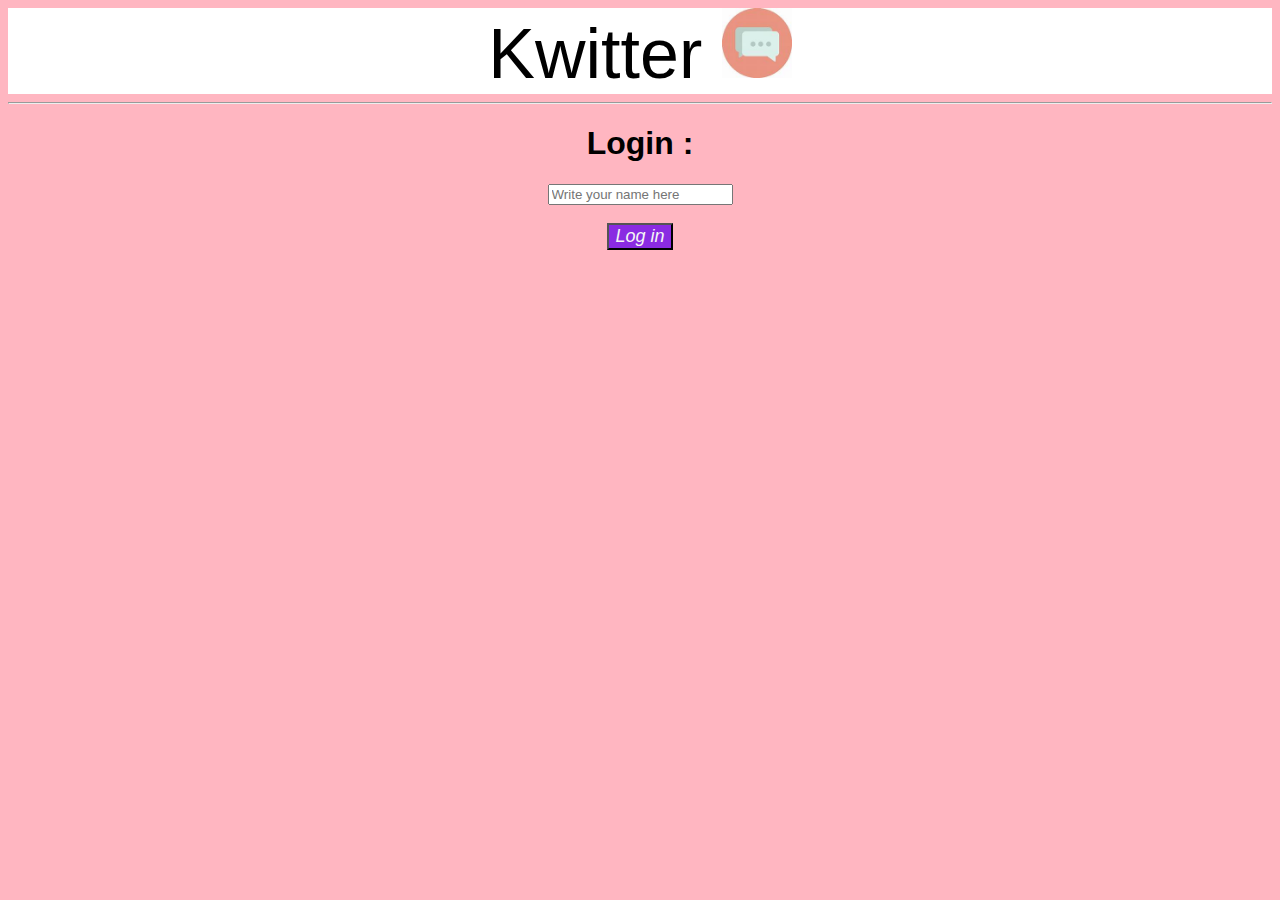
<file: index.html>
<html>
    <head><title>Kwitter</title> 

    <link rel="stylesheet" type="text/css" href="kwitter.css">
    <script src="kwitter.js"></script>
    </head>

    <body>
        <div>
    <span id="span_1">
        Kwitter
        <img width="70" height="70" src="chat_icon.jpg">
    </span>
</div>
    <hr>
    <h1>Login :</h1>
     <input type="text" id="user_name" class="form-control" placeholder="Write your name here">
     <br>
     <br>
     <button id="login_button" onclick="addUser()">Log in</button>

    </body>
</html>
</file>
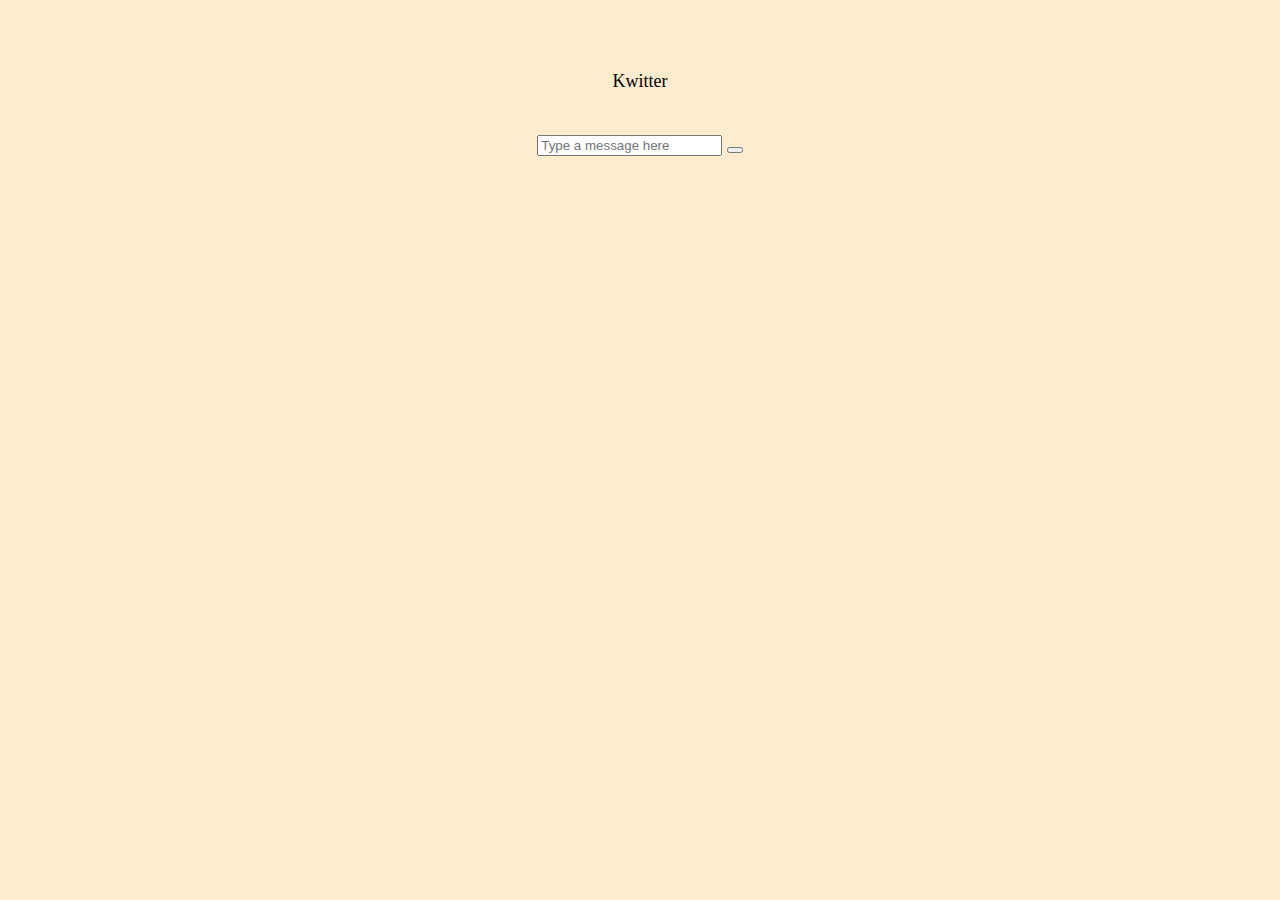
<file: kwitter_page.html>
<html>
    <link rel="stylesheet" type="text/css" href="kwitter_page.css">
    <script rel="kwitter_page.js"></script>
    <body>
        <html id="message_room"></html>

<span>
    <br>
    <br>
    <br>
Kwitter
<br>
<br>
<br>

    <input id="msg" placeholder="Type a message here">
    <button id="send" onclick="send()"></button>
</span>
        
    </body>
</html>
</file>
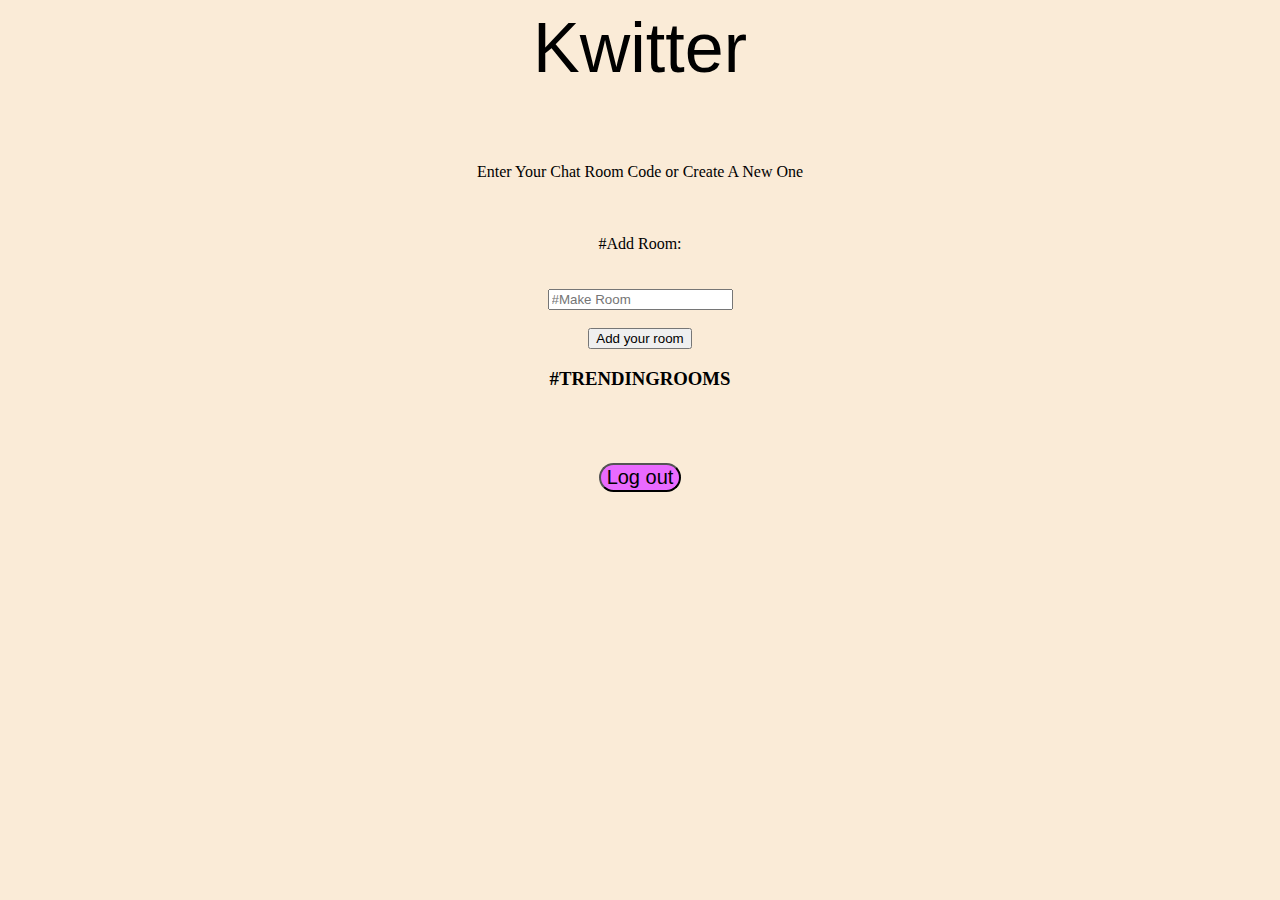
<file: kwitter_room.html>
<html>
    <head><title>Kwitter Room</title>
    <link rel="stylesheet" href="kwitter_room.css">
    <script rel="kwitter_room.js"></script>
    </head>
    <body> 
      <span id="spane">
        Kwitter
        
      </span>
      <br>
      <br>
      <h1 id="user_name"></h1>
      <br>
      <br>
      <div>
        Enter Your Chat Room Code or Create A New One
        <br>
        <br>
        <br>
        <br>
       
        <div>
        <label>#Add Room:</label>
        <br>
        <br>
        <br>
        <input type="text"id="room_name"class="form-control"placeholder="#Make Room ">
        </div>
        <br>
        <button onclick="addroom()">Add your room</button>
        <h3 class="color_white">#TRENDINGROOMS</h3>
        <div id="output"></div>
        </center>
      </div>
      </div>
      <br>
      <br>
      <br>
      <button id="log_out" onclick="logout()">Log out</button>
    </body>

</html>
</file>
<file: kwitter.css>
body {
    text-align: center;
    background-color: lightpink;
    font-family: 'Franklin Gothic Medium', 'Arial Narrow', Arial, sans-serif;
}
div {
    font-size: 70;
    background-color: white;
    font-family: 'Gill Sans', 'Gill Sans MT', Calibri, 'Trebuchet MS', sans-serif;
}
button {
    background-color: blueviolet;
    font-size: large;
    font-style: italic;
    color: whitesmoke;
}
</file>
<file: kwitter_page.css>
body {
    text-align: center;
    background-color: blanchedalmond;
}
.send {
    background-color: blueviolet;
}
span { 
    font-size: large;
}
</file>
<file: kwitter_room.css>
body {
    text-align: center;
    background-color: antiquewhite;
}
#spane {
    font-size: 70;
    font-family: 'Trebuchet MS', 'Lucida Sans Unicode', 'Lucida Grande', 'Lucida Sans', Arial, sans-serif;
}
#log_out {
  background-color: rgb(233, 106, 255);
  border-radius: 70px;
  font-size: 20;
}
#submit {
  background-color: rgb(255, 209, 141);
}
</file>
